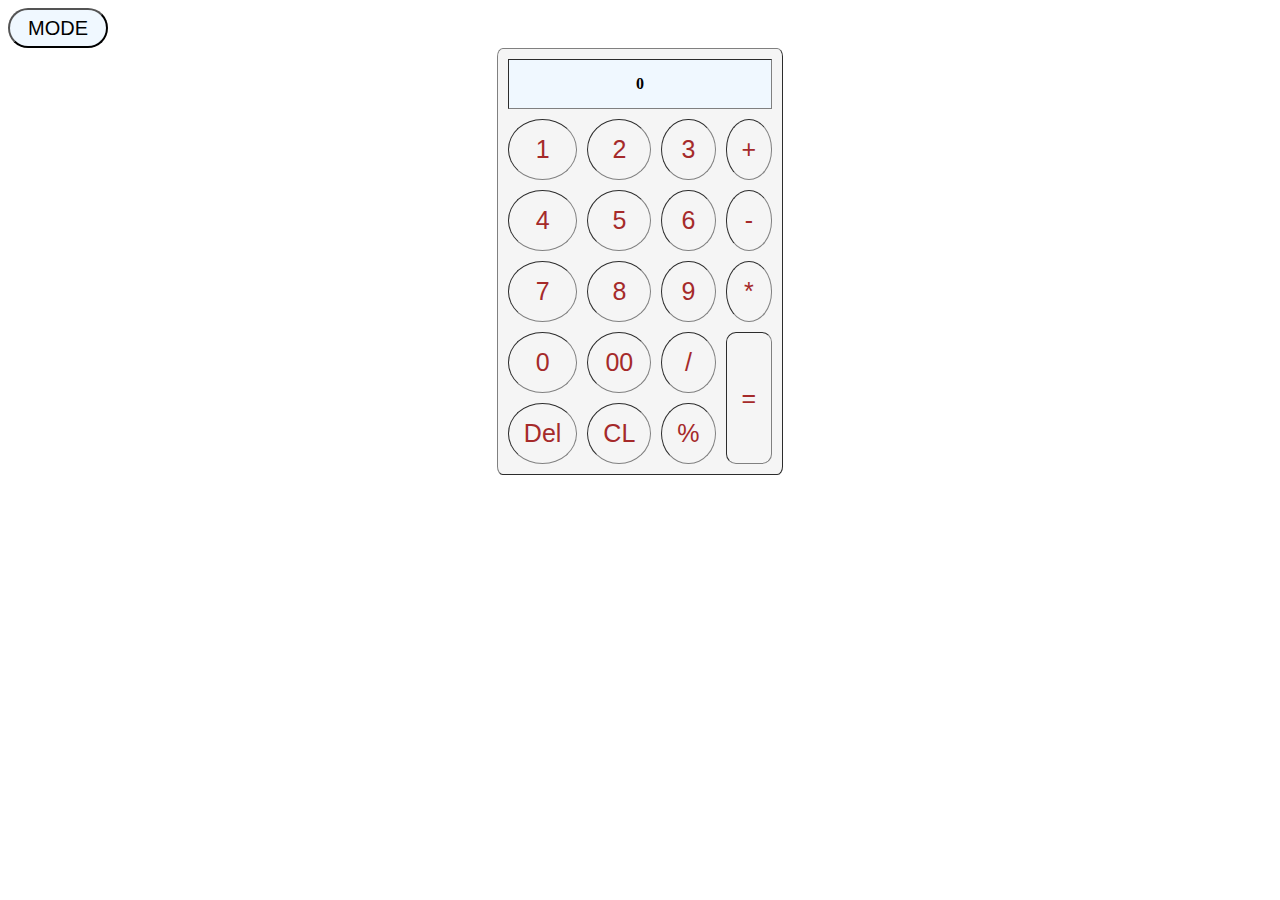
<file: calculator/index.html>
<!DOCTYPE html>
<html lang="en">
<head>
    <meta charset="UTF-8">
    <meta name="viewport" content="width=device-width, initial-scale=1.0">
    <title>calculator</title>
    <link rel="stylesheet" href="style.css">
</head>
<body class="B">
    <button class="mode" onclick="mode()">MODE</button>
    <table border="1" align="center" cellspacing="10px" cellpadding="15px" class="TBL">
        <tr>
            <th colspan="4" id="ans">0</th>
           
        </tr>
        <tr>
            <td onclick="press('1')">1</td>
            <td onclick="press('2')">2</td>
            <td onclick="press('3')">3</td>
            <td onclick="press('+')">+</td>
        </tr>
        <tr>
            <td onclick="press('4')">4</td>
            <td onclick="press('5')">5</td>
            <td onclick="press('6')">6</td>
            <td onclick="press('-')">-</td>
        </tr>
        <tr>
            <td onclick="press('7')">7</td>
            <td onclick="press('8')">8</td>
            <td onclick="press('9')">9</td>
            <td onclick="press('*')">*</td>
        </tr>
        <tr>
            <td onclick="press('0')">0</td>
            <td onclick="press('00')">00</td>
            <td onclick="press('/')">/</td>
            <td rowspan="2" onclick="answer()" class="qual">=</td>
        </tr>
        <tr>
            <td onclick="del('')">Del</td>
            <td onclick="clr('')">CL</td>
            <td onclick="press('%')">%</td>
        </tr>
    </table>
</body>
<script src="script.js"></script>
</html>
</file>
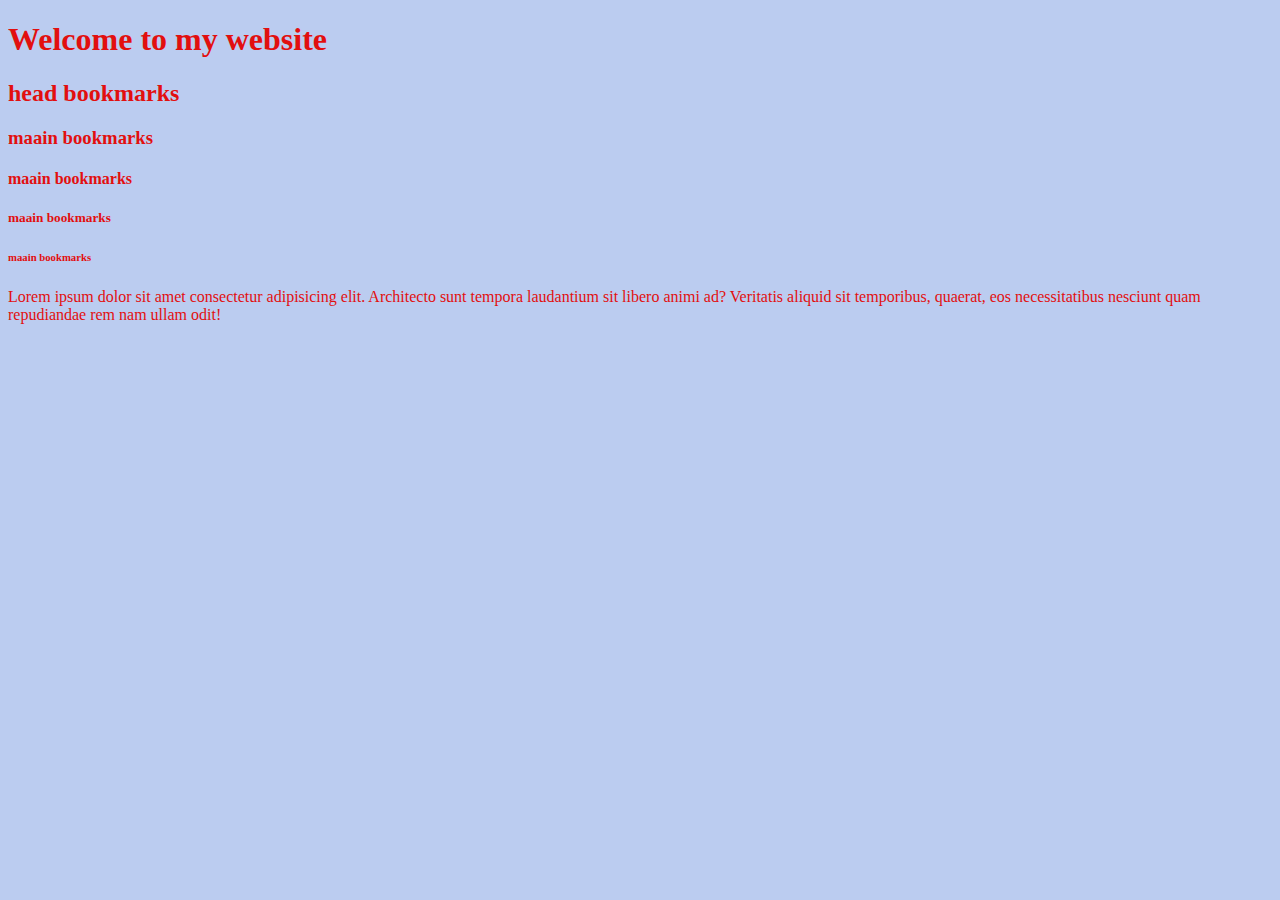
<file: video 4/index.html>
<!DOCTYPE html>
<html lang="en">
<head>
    <meta charset="UTF-8">
    <meta name="viewport" content="width=device-width, initial-scale=1.0">
    <title>my website</title>
    <link rel="stylesheet" href="style.css">
</head>
<body>
    <h1>Welcome to my website</h1>
    <h2>head bookmarks</h2>
    <h3>maain bookmarks</h3>
    <h4>maain bookmarks</h4>
    <h5>maain bookmarks</h5>
    <h6>maain bookmarks</h6>
    
    <p> Lorem ipsum dolor sit amet consectetur adipisicing elit. Architecto sunt tempora laudantium sit libero animi ad? Veritatis aliquid sit temporibus, quaerat, eos necessitatibus nesciunt quam repudiandae rem nam ullam odit!</p>
<script src="scrript.js"></script>
</body>
</html>
</file>
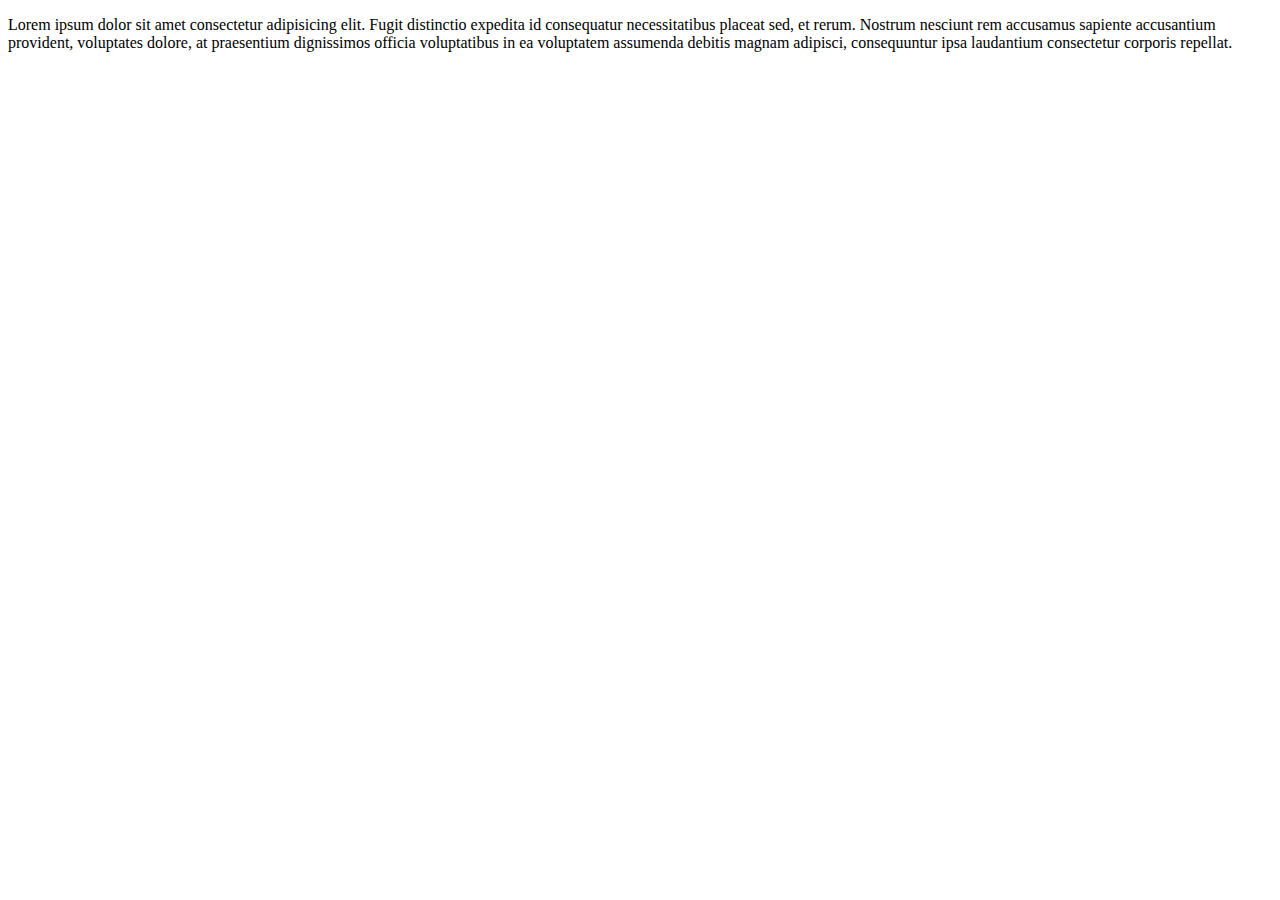
<file: video 6/index.html>
<!DOCTYPE html>
<html lang="en">
<head>
    <meta charset="UTF-8">
    <meta name="viewport" content="width=device-width, initial-scale=1.0">
    <title>About Anuj : codewithanuj</title>
    <meta name="description" content="Anuj is a passionate web developer with a keen interest in creating dynamic and responsive web applications. He enjoys learning new technologies and sharing knowledge with others.">
</head>
<body>
   <p> Lorem ipsum dolor sit amet consectetur adipisicing elit. Fugit distinctio expedita id consequatur necessitatibus placeat sed, et rerum. Nostrum nesciunt rem accusamus sapiente accusantium provident, voluptates dolore, at praesentium dignissimos officia voluptatibus in ea voluptatem assumenda debitis magnam adipisci, consequuntur ipsa laudantium consectetur corporis repellat.</p> 
</body>
</html>
</file>
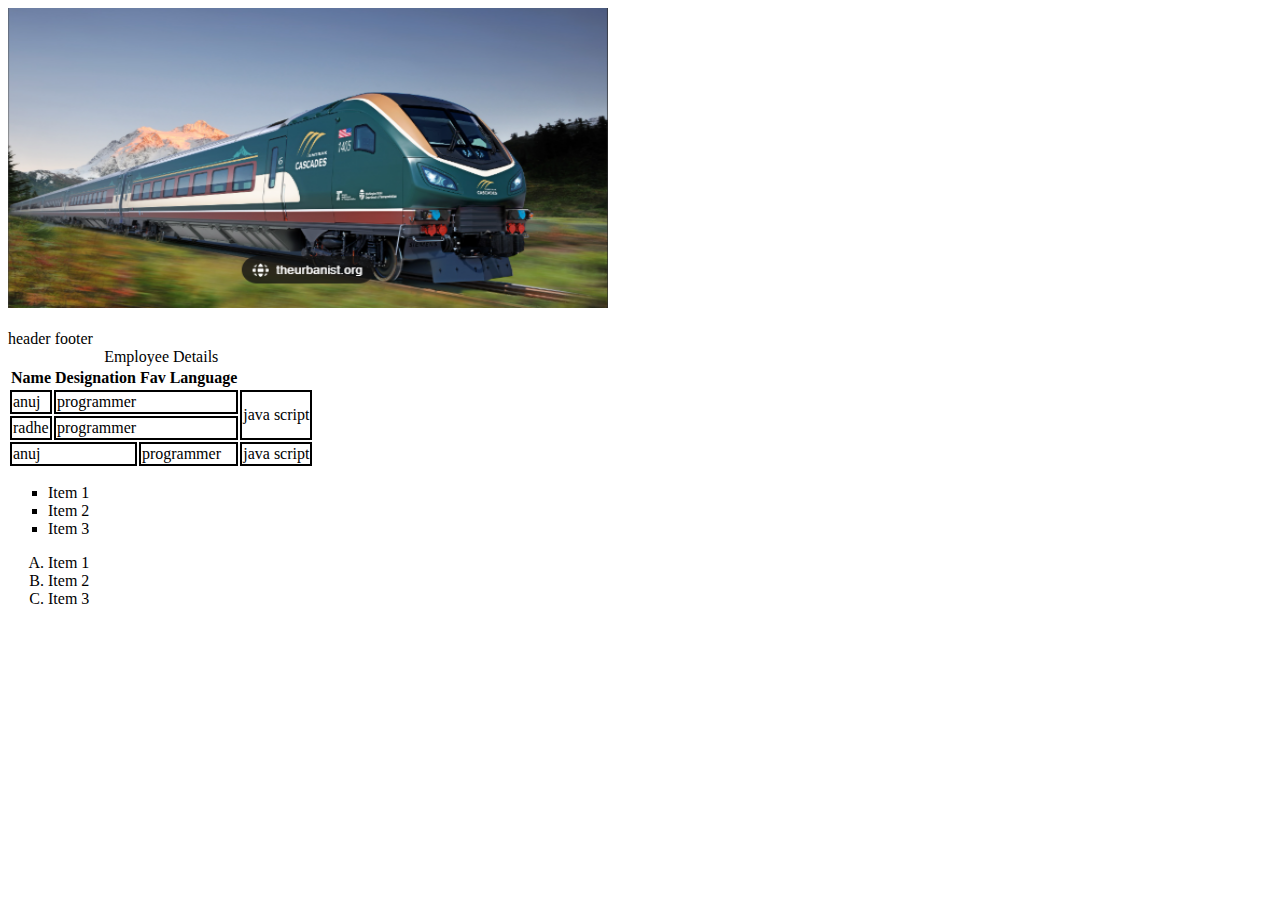
<file: video5/index.html>
<!DOCTYPE html>
<html lang="en">
<head>
    <meta charset="UTF-8">
    <meta name="viewport" content="width=device-width, initial-scale=1.0">
    <title>Images</title>
    <link rel="stylesheet" href="style.css">
</head>
<body>
    <img width="600" height="300" src="image.png" alt="train image">

<br>
<br>
<table> 
    <caption>Employee Details</caption>
    
    <thead>
    <!-- header content -->
     header
  </thead>
  
    <tr>
        <th>Name</th>
        <th>Designation</th>
        <th>Fav  Language</th>

    </tr>
    <tr>
        <td>anuj</td>
        <td colspan="2">programmer</td>
        <td rowspan="2">java script</td>
    </tr>
    <tr>
        <td>radhe</td>
        <td colspan="2">programmer</td>
    </tr>

    <tr>
        <td colspan="2">anuj</td>
        <td>programmer</td>
        <td rowspan="2">java script</td>
    </tr>
     <tfoot>
    <!-- footer content -->
     footer
  </tfoot>

  
</table>

<ul type="square">
    <li>Item 1</li>
    <li>Item 2</li>
    <li>Item 3</li>
    </ul>
<ol type="A">
    <li>Item 1</li>
    <li>Item 2</li>
    <li>Item 3</li>
    </ol>


</body>
</html>
</file>
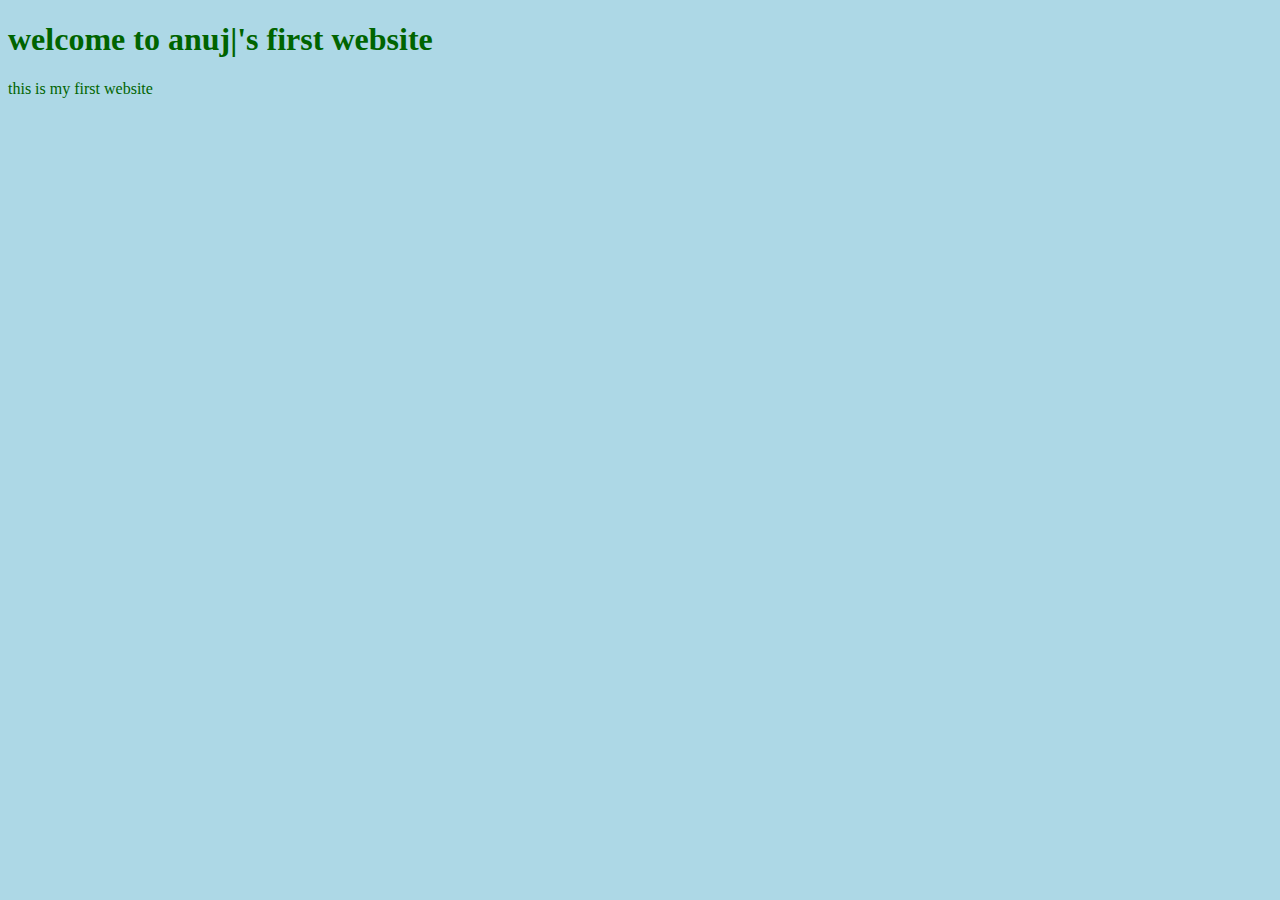
<file: video 2/indeex.html>
<!DOCTYPE html>
<html lang="en">
<head>
    
    <title>anuj website</title>
    <link rel="stylesheet" href="style.css">
</head>
<body>
    <h1> welcome to anuj|'s first website</h1>

    <p> this is my first website</p>

    <script src="script.js"></script>
</body>
</html>
</file>
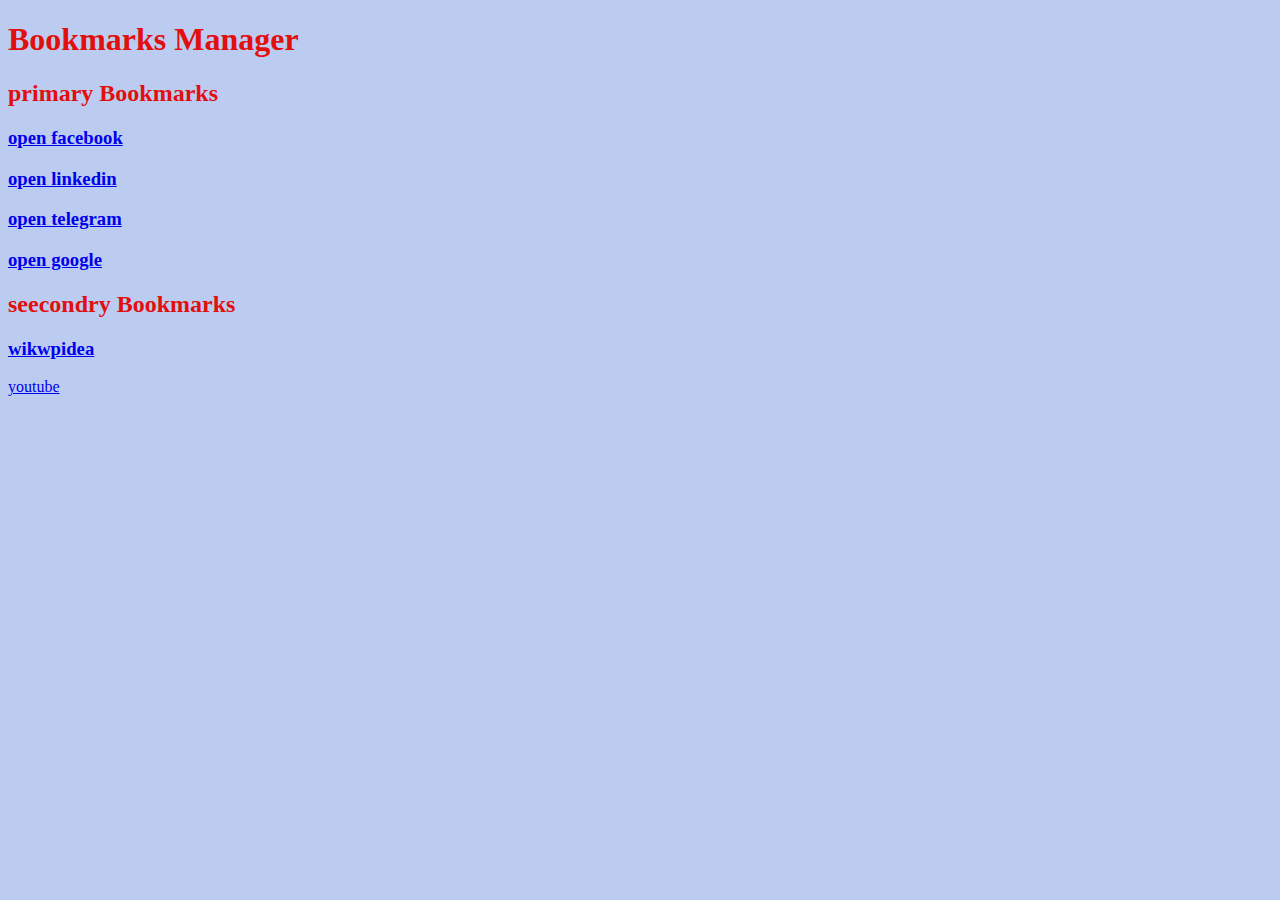
<file: video 4/bookmarkmagnager.html>
<!DOCTYPE html>
<html lang="en">
<head>
    <meta charset="UTF-8">
    <meta name="viewport" content="width=device-width, initial-scale=1.0">
    <title>bookmarks manager</title>
    <link rel="stylesheet" href="style.css">
</head>
<body>
    <h1>Bookmarks Manager</h1>
    <h2>primary Bookmarks</h2>
    
    <p> <h3><a target="_blank" href="https://www.facebook.com">open facebook</a></p></h3>
    <p> <h3><a target="_blank" href="https://www.linkedin.com">open linkedin</a></p></h3>
    <p> <h3><a target="_blank" href="https://www.telegram.org">open telegram</a></p></h3>
    <p> <h3><a target="_blank" href="https://www.google.com">open google</a></p></h3>

    <h2>seecondry Bookmarks</h2>
    <h3> <h><a target="_blank" href="https://www.wikipedia.com">wikwpidea</a></h3></p>
    <p><a target="_blank" href="https://www.youtube.com">youtube</a></p>
    

    
    <scriptsrc="script.js"></script>
</body>
</html>
</file>
<file: calculator/style.css>
*{
    
    box-sizing: border-box;
    font-family: 'Gill Sans', 'Gill Sans MT', Calibri, 'Trebuchet MS', sans-serif;
}
.TBL{
    border-radius: 2%;
    background-color:whitesmoke;

}

td{
    border-radius: 50%;
    color: brown;
    font-size: 25px;
    text-align: center;
    
}
td:hover{
    cursor: pointer;
    background-color: rgb(71, 71, 71);
    transition: all 3s;
}
.qual{
    border-radius: 10px;
}
.mode{
    height: 40px;
    width: 100px;
    border-radius: 20px;
    background-color: aliceblue;
    cursor: pointer;
    font-size: 20px;
}
th{
    background-color: aliceblue;
    font-family: 'Times New Roman';
}
</file>
<file: video 4/style.css>
body{
    background-color: rgb(187, 204, 240);
    color: rgb(226, 15, 15);
}
</file>
<file: video5/style.css>
td {
    border: 2px solid black;
   
}
</file>
<file: video 2/style.css>
body{
    background-color: lightblue;
    color:darkgreen
}
</file>
